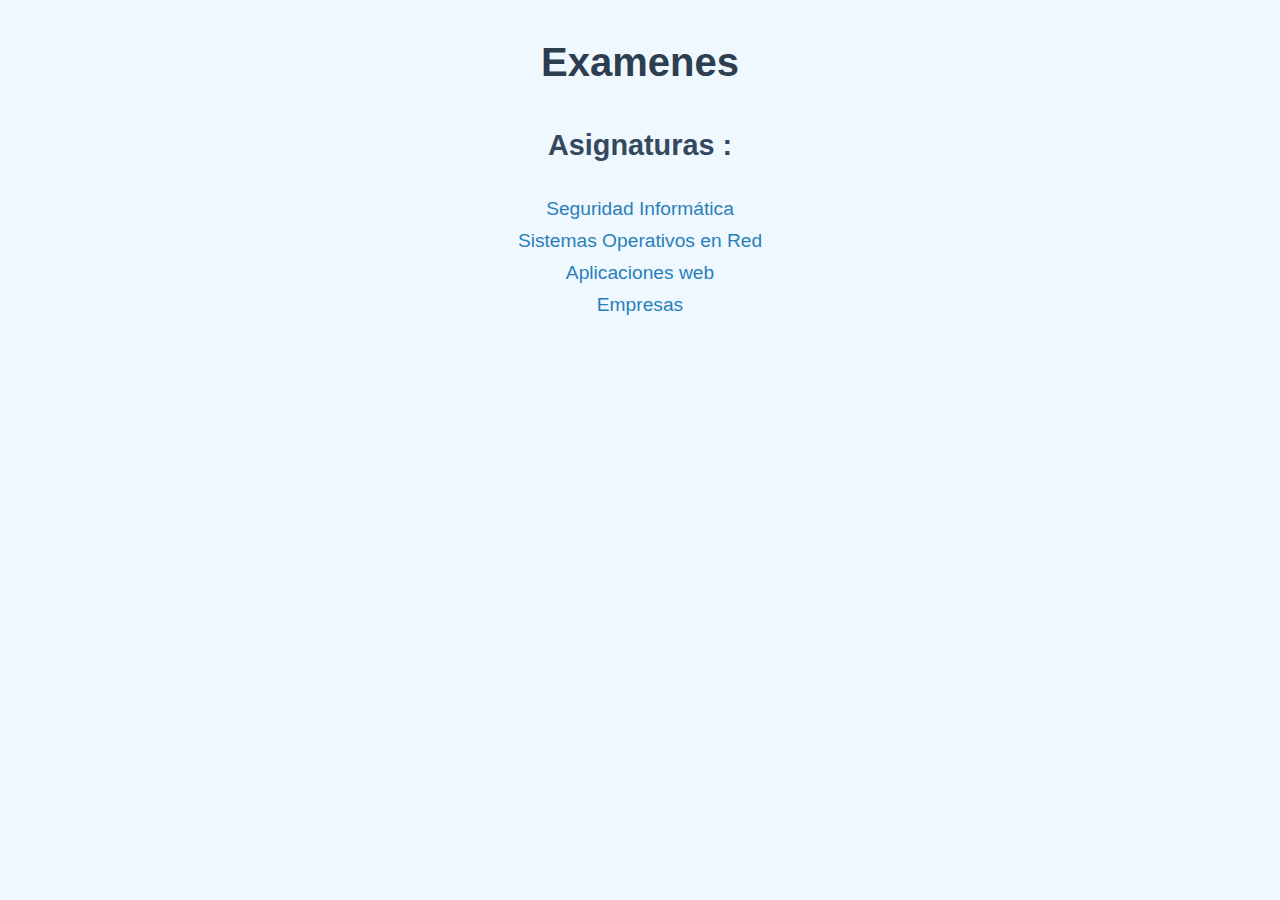
<file: index.html>
<!DOCTYPE html>
<html lang="en">
<head>
    <meta charset="UTF-8">
    <meta name="viewport" content="width=device-width, initial-scale=1.0">
    <link rel="stylesheet" href="./CSS/style.css">
    <title>Document</title>
</head>
<body>
    <h1>Examenes</h1>
    <h2>Asignaturas :</h2>
    <ul>
        <li><a href="">Seguridad Informática</a></li>
        <li><a href="./HTML/SOR.html">Sistemas Operativos en Red</a></li>
        <li><a href="./HTML/AW.html">Aplicaciones web</a></li>
        <li><a href="">Empresas</a></li>
    </ul>
</body>
</html>
</file>
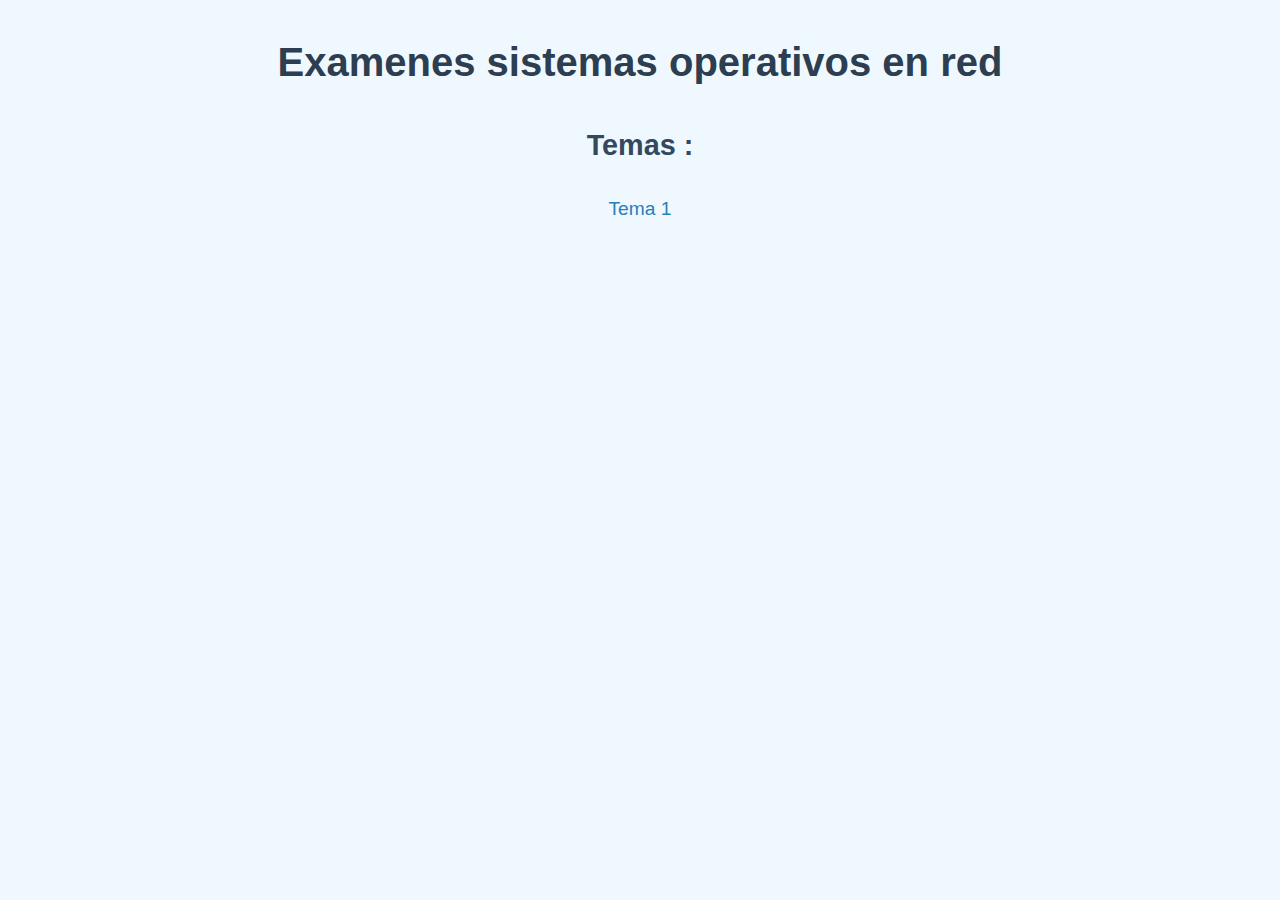
<file: HTML/AW.html>
<!DOCTYPE html>
<html lang="en">
<head>
    <meta charset="UTF-8">
    <meta name="viewport" content="width=device-width, initial-scale=1.0">
    <link rel="stylesheet" href="../CSS/style.css">
    <title>Document</title>
</head>
<body>
    <h1>Examenes sistemas operativos en red</h1>
    <h2>Temas :</h2>
    <ul>
        <li><a href="./examenes/AW/2.html">Tema 1</a></li>
    </ul>
</body>
</html>
</file>
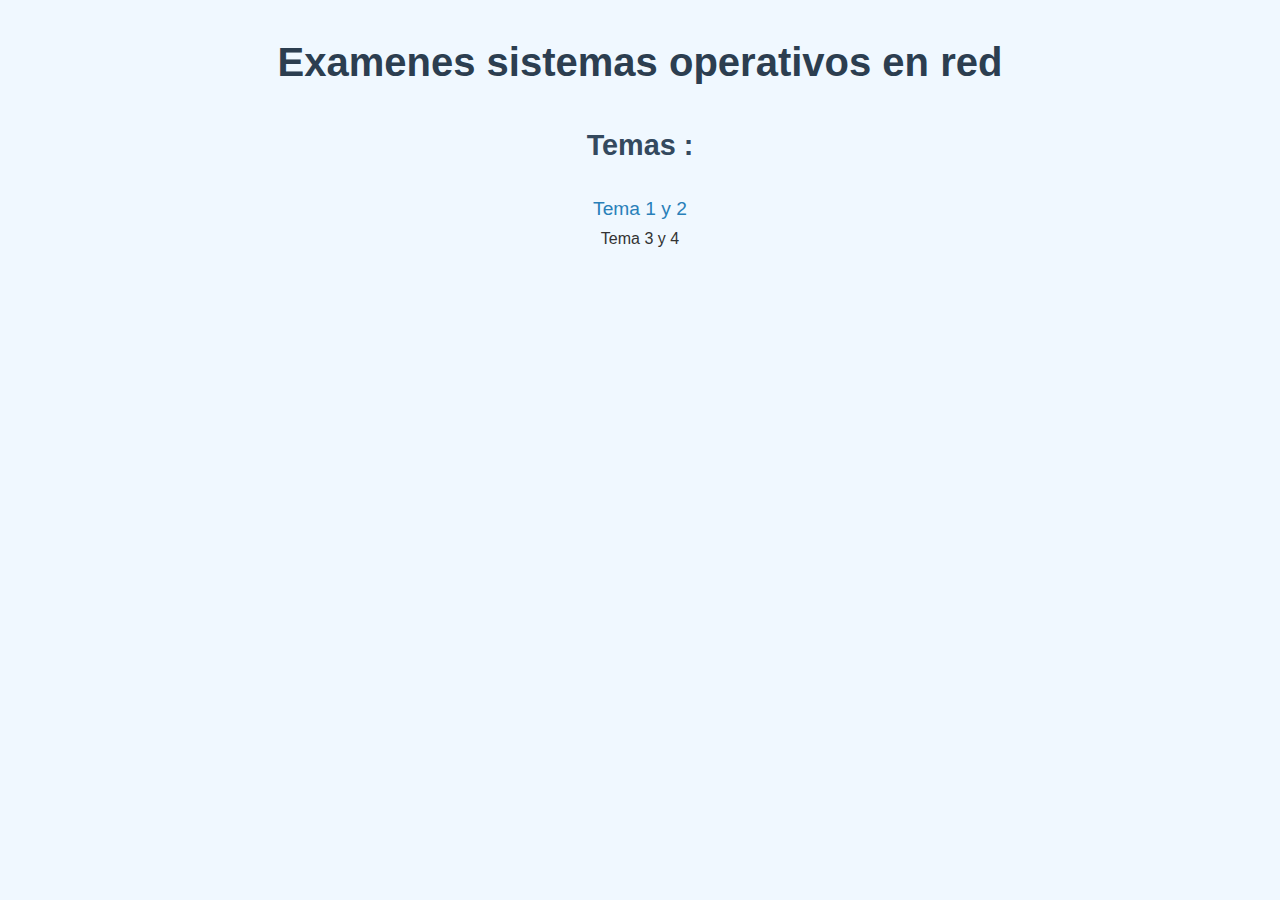
<file: HTML/SOR.html>
<!DOCTYPE html>
<html lang="en">
<head>
    <meta charset="UTF-8">
    <meta name="viewport" content="width=device-width, initial-scale=1.0">
    <link rel="stylesheet" href="../CSS/style.css">
    <title>Document</title>
</head>
<body>
    <h1>Examenes sistemas operativos en red</h1>
    <h2>Temas :</h2>
    <ul>
        <li><a href="./examenes/SOR/1.html">Tema 1 y 2</a></li>
        <li>Tema 3 y 4</li>
    </ul>
</body>
</html>
</file>
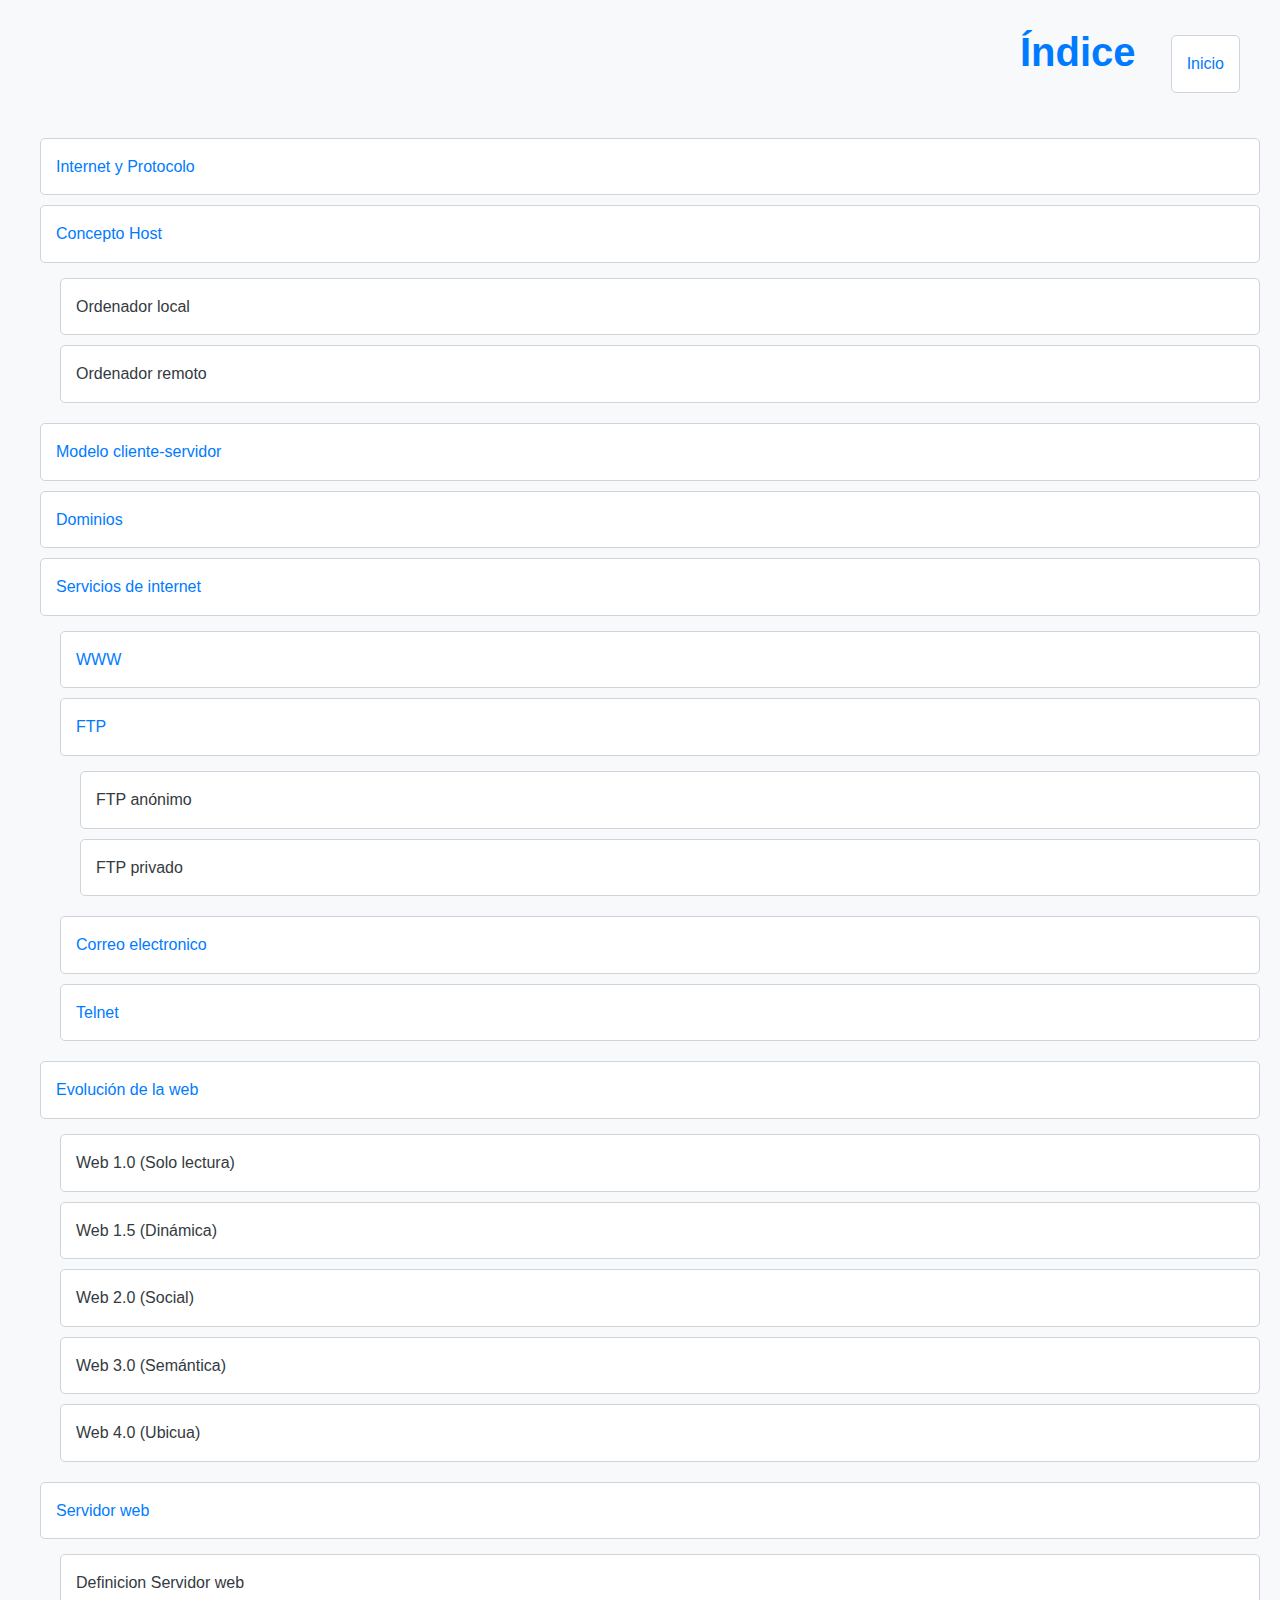
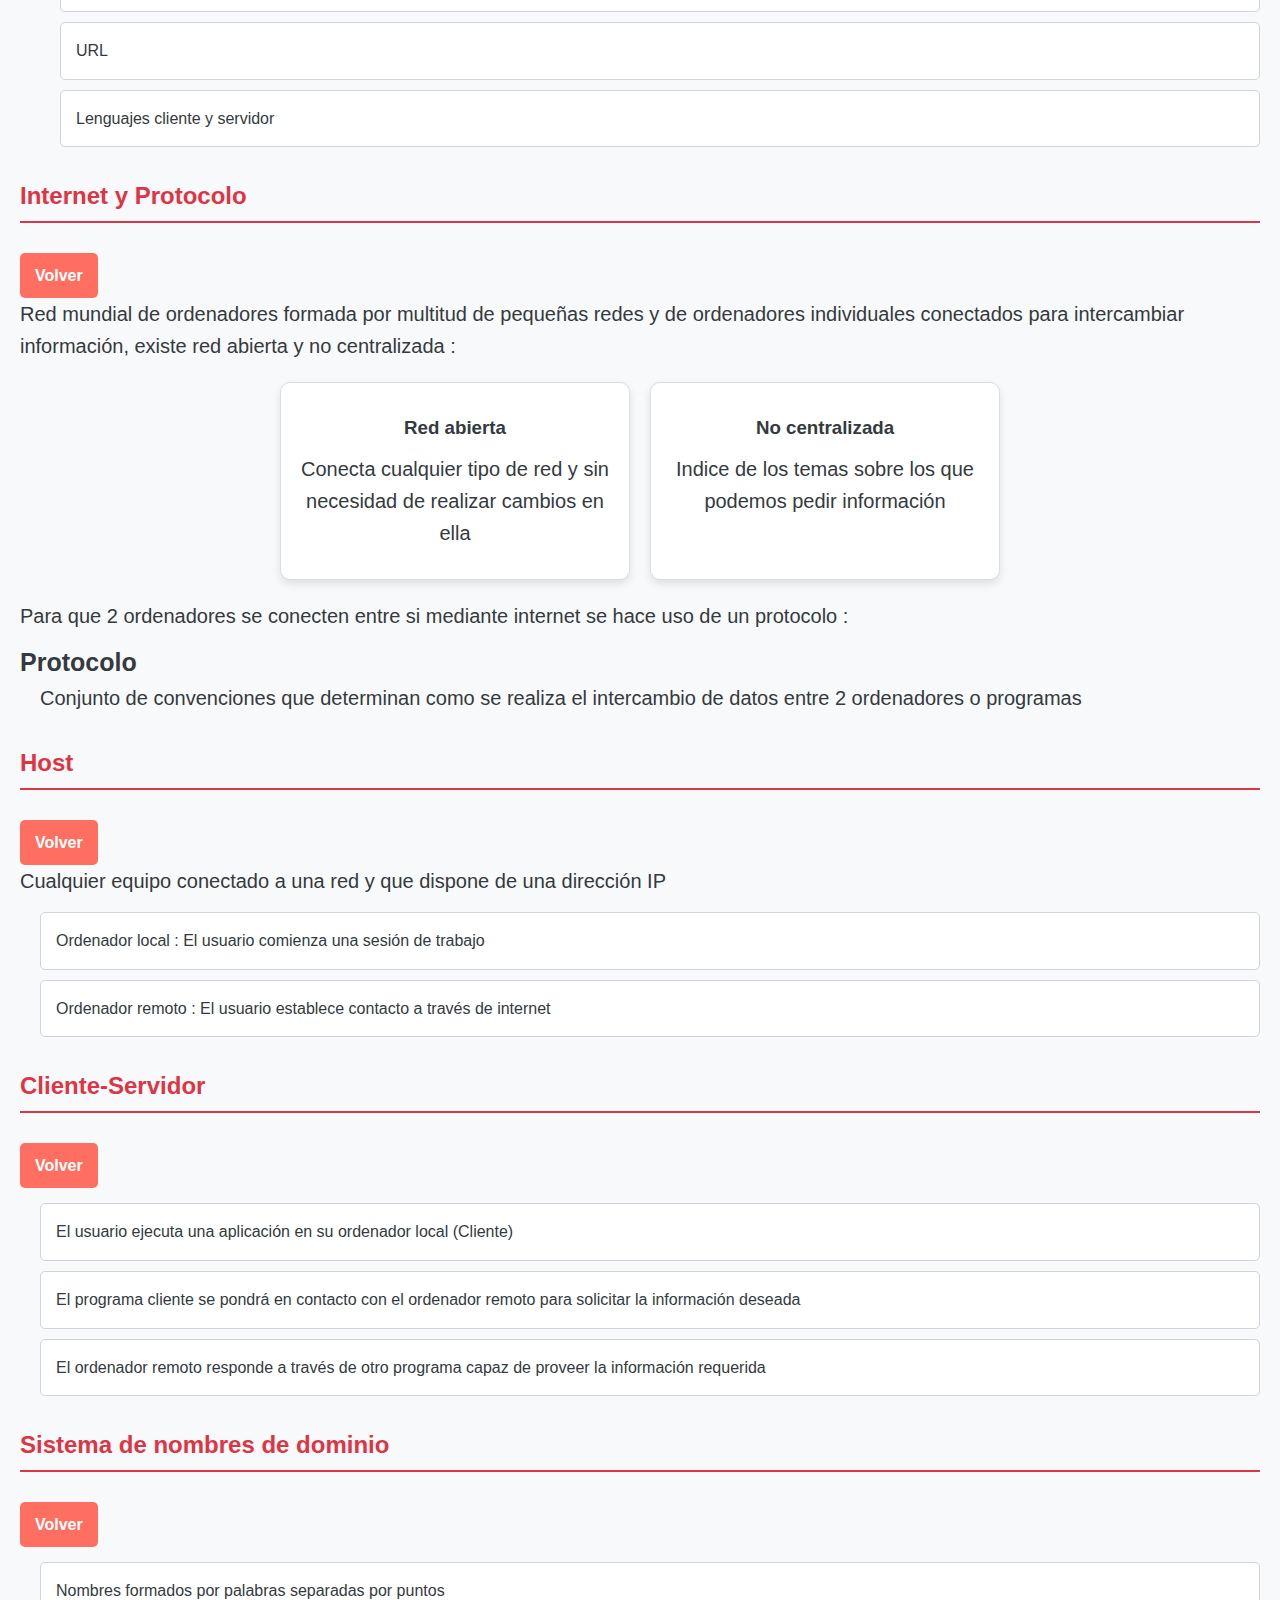
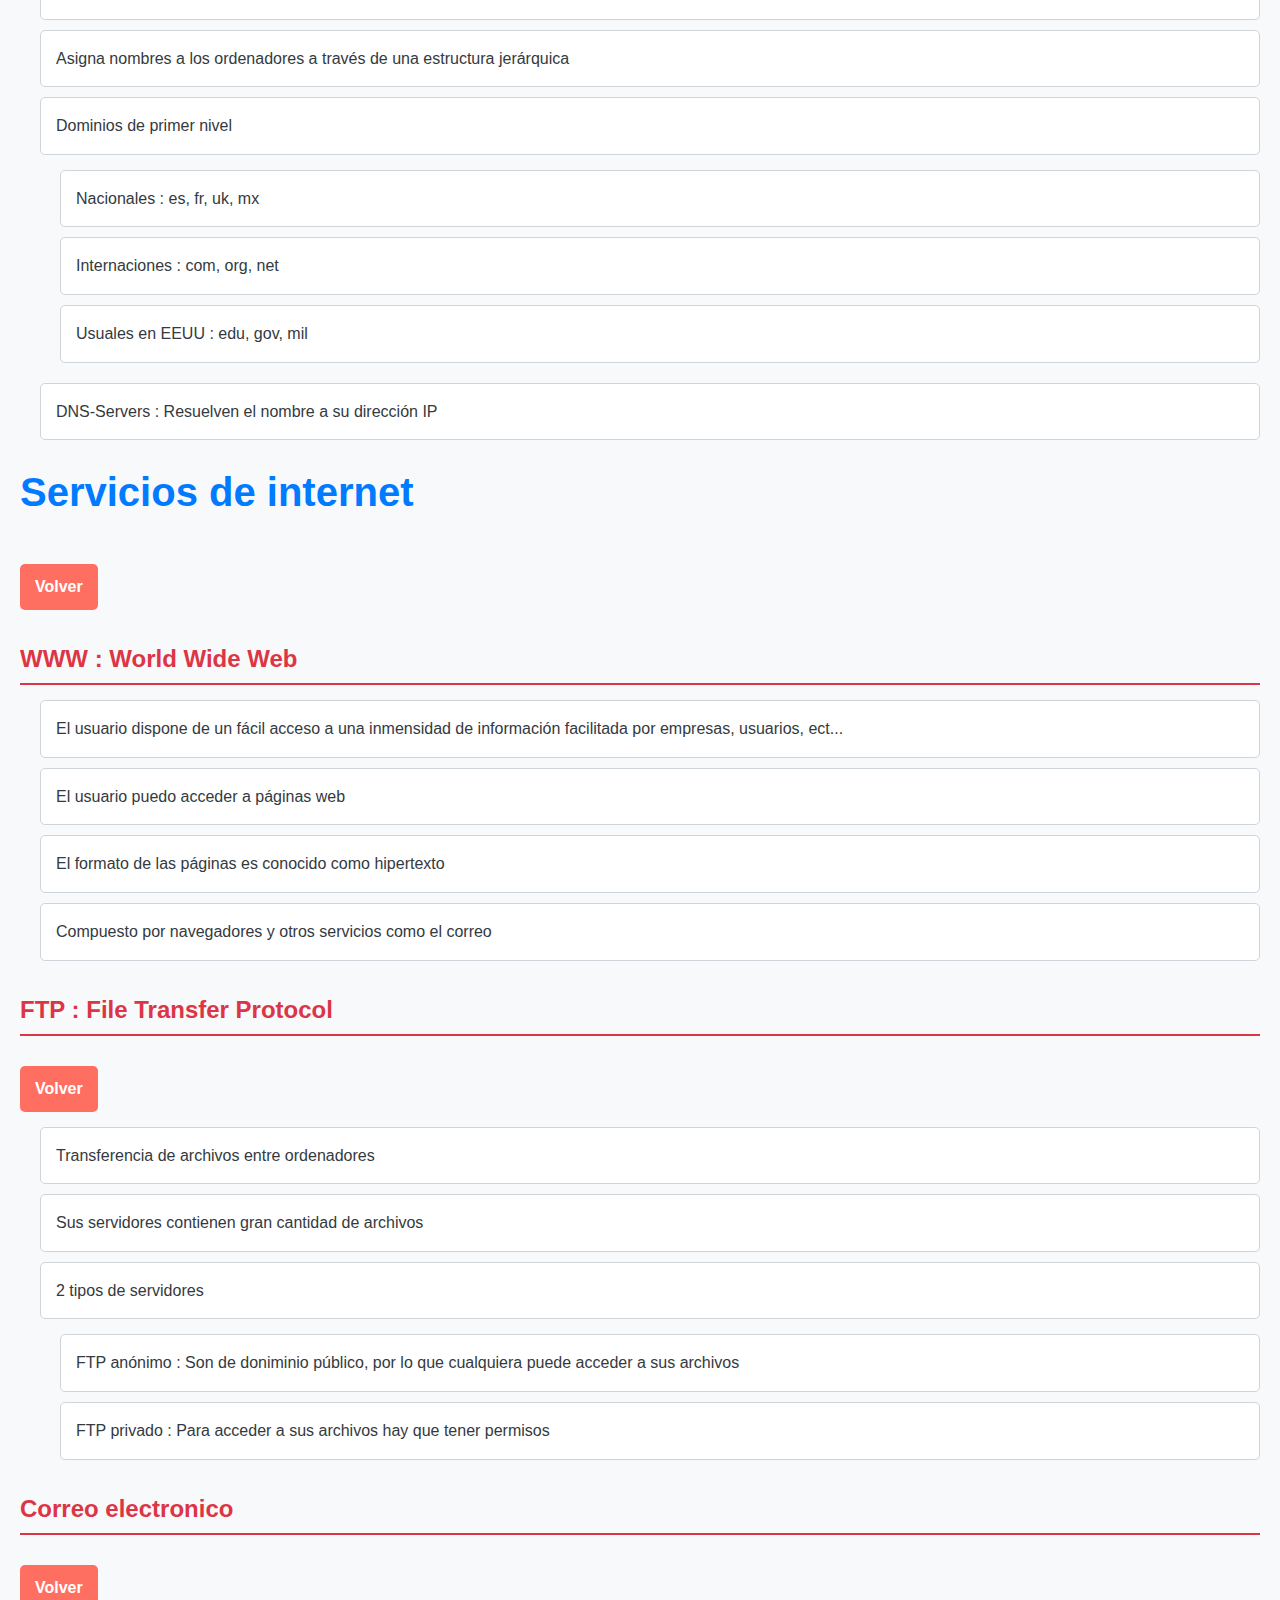
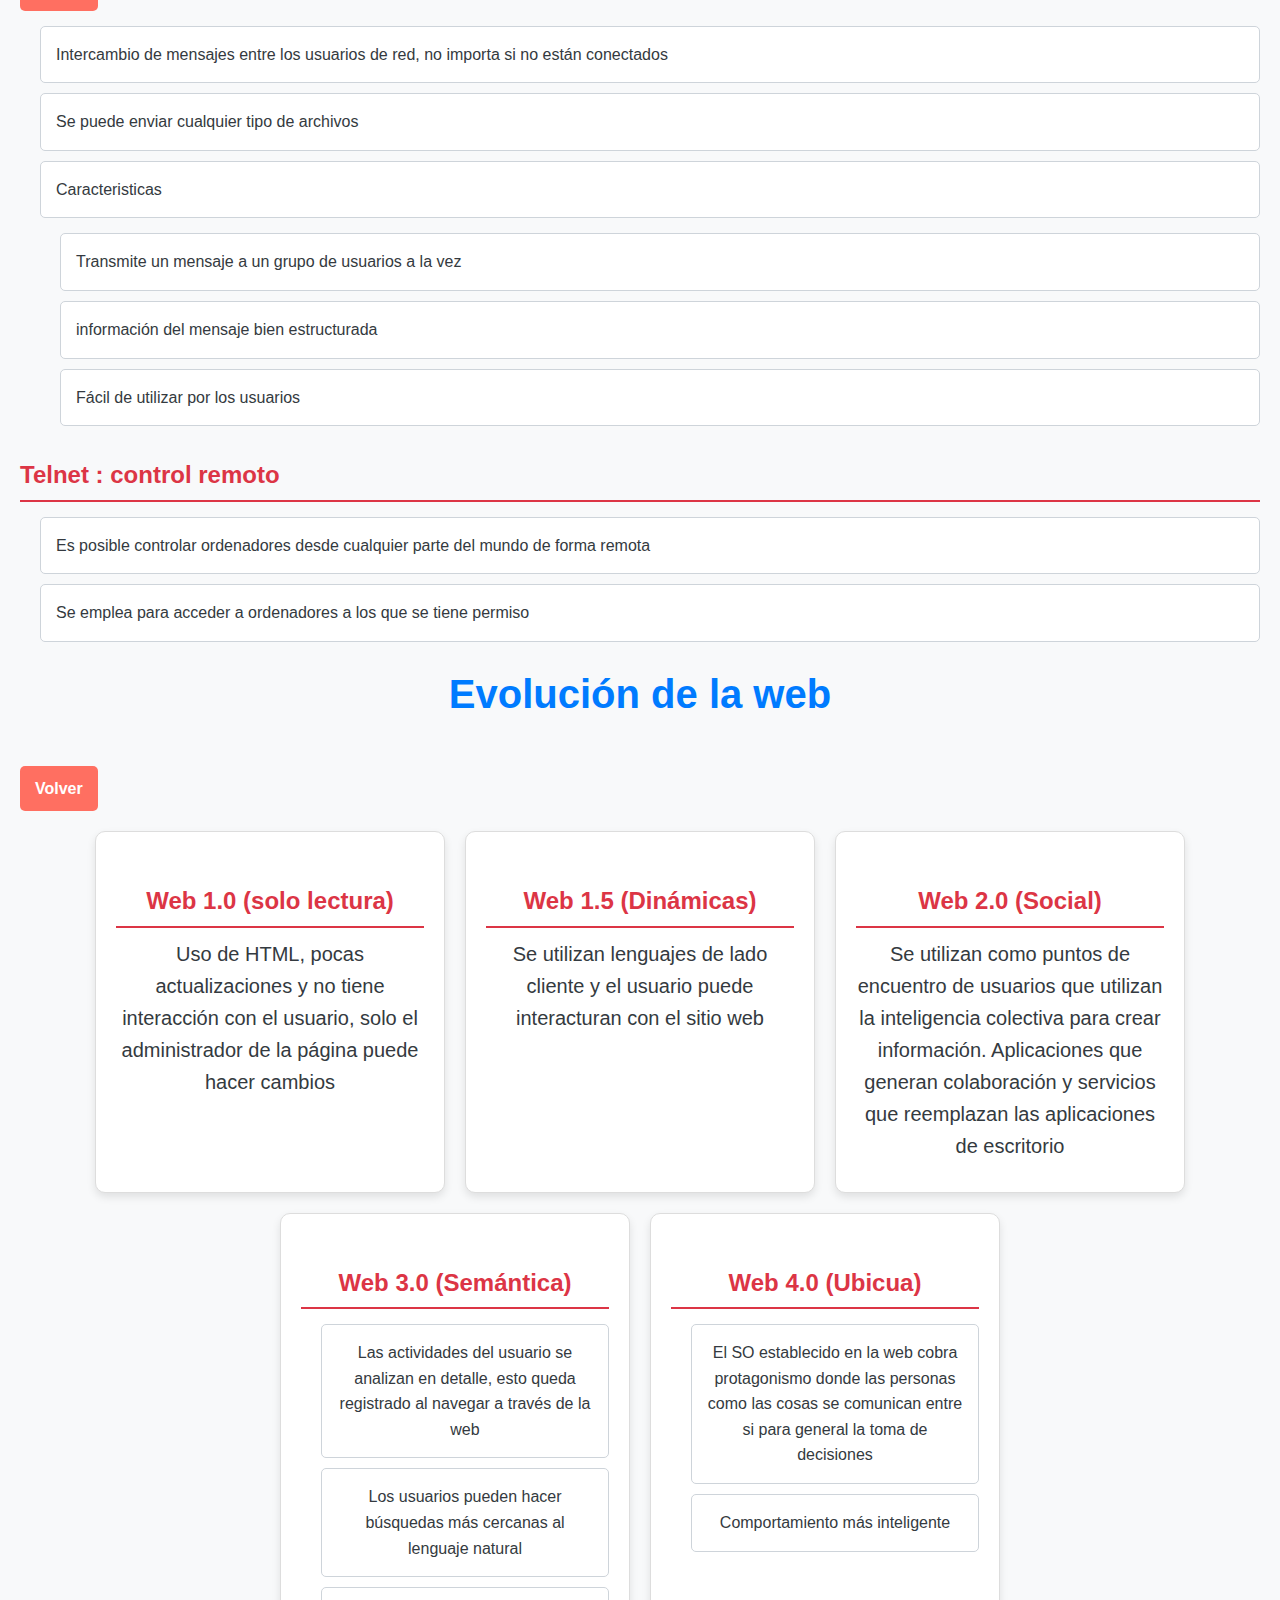
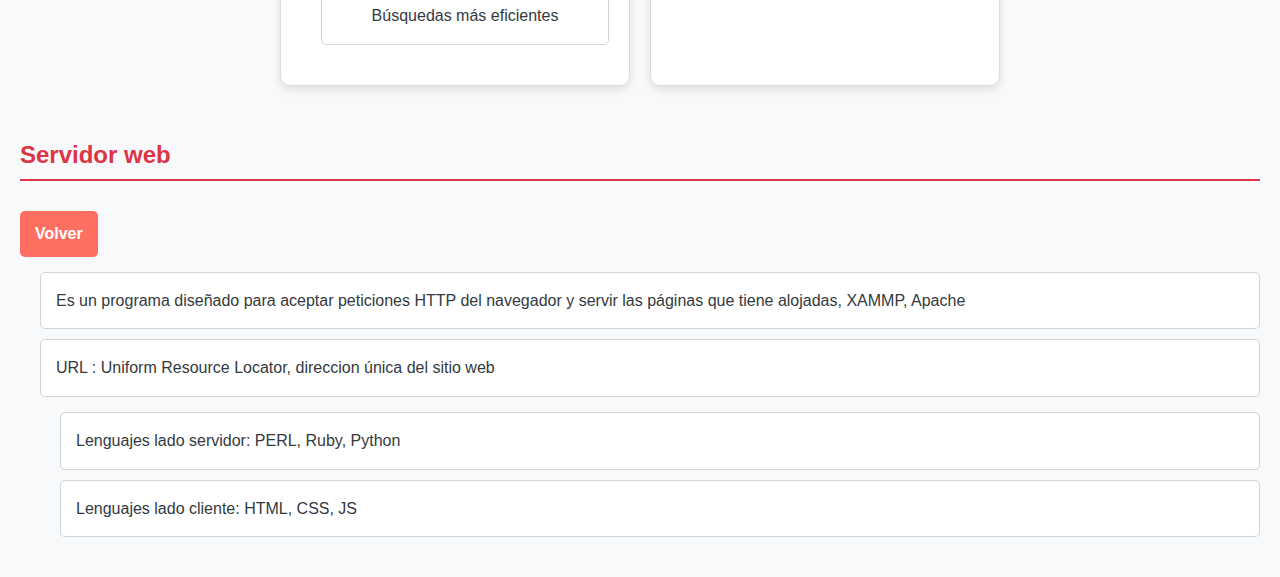
<file: HTML/examenes/AW/2.html>
<!DOCTYPE html>
<html lang="en">

<head>
    <meta charset="UTF-8">
    <meta name="viewport" content="width=device-width, initial-scale=1.0">
    <link rel="stylesheet" href="../../../CSS/style2.css">
    <title>Document</title>
</head>

<body>
    <nav>
        <h1 class="ind" id="volver">Índice</h1>
        <ul>
            <li><a href="../../../index.html" class="volv">Inicio</a></li>
        </ul>
    </nav>
    <ul class="ulIndice">
        <li class="indice"><a href="#1">Internet y Protocolo</a></li>
        <li class="indice"><a href="#2">Concepto Host</a></li>
        <ul>
            <li>Ordenador local</li>
            <li>Ordenador remoto</li>
        </ul>
        <li class="indice"><a href="#3">Modelo cliente-servidor</a></li>
        <li class="indice"><a href="#4">Dominios</a></li>
        <li class="indice"><a href="#5">Servicios de internet</a></li>
        <ul>
            <li><a href="#6">WWW</a></li>
            <li><a href="#7">FTP</a></li>
            <ul>
                <li>FTP anónimo</li>
                <li>FTP privado</li>
            </ul>
            <li><a href="#8">Correo electronico</a></li>
            <li><a href="#9">Telnet</a></li>
        </ul>
        <li class="indice"><a href="#10">Evolución de la web</a></li>
        <ul>
            <li>Web 1.0 (Solo lectura)</li>
            <li>Web 1.5 (Dinámica)</li>
            <li>Web 2.0 (Social)</li>
            <li>Web 3.0 (Semántica)</li>
            <li>Web 4.0 (Ubicua)</li>
        </ul>
        <li class="indice"><a href="#11">Servidor web</a></li>
        <ul>
            <li>Definicion Servidor web</li>
            <li>URL</li>
            <li>Lenguajes cliente y servidor</li>
        </ul>
    </ul>
    <h2 id="1">Internet y Protocolo</h2>
    <h6 class="volver"><a href="#volver">Volver</a></h6>
    <p>Red mundial de ordenadores formada por multitud de pequeñas redes y de ordenadores individuales conectados para
        intercambiar información, existe red abierta y no centralizada :</p>
    <div class="container">
        <div class="tarjeta">
            <h3>Red abierta</h3>
            <p>Conecta cualquier tipo de red y sin necesidad de realizar cambios en ella</p>
        </div>
        <div class="tarjeta">
            <h3>No centralizada</h3>
            <p>Indice de los temas sobre los que podemos pedir información</p>
        </div>
    </div>
    <p>Para que 2 ordenadores se conecten entre si mediante internet se hace uso de un protocolo :</p>
    <dl>
        <dt>Protocolo</dt>
        <dd>Conjunto de convenciones que determinan como se realiza el intercambio de datos entre 2 ordenadores o
            programas</dd>
    </dl>
    <h2 id="2">Host</h2>
    <h6 class="volver"><a href="#volver">Volver</a></h6>
    <p>Cualquier equipo conectado a una red y que dispone de una dirección IP</p>
    <ul>
        <li>Ordenador local : El usuario comienza una sesión de trabajo</li>
        <li>Ordenador remoto : El usuario establece contacto a través de internet</li>
    </ul>
    <h2 id="3">Cliente-Servidor</h2>
    <h6 class="volver"><a href="#volver">Volver</a></h6>
    <ul>
        <li>El usuario ejecuta una aplicación en su ordenador local (Cliente)</li>
        <li>El programa cliente se pondrá en contacto con el ordenador remoto para solicitar la información deseada</li>
        <li>El ordenador remoto responde a través de otro programa capaz de proveer la información requerida</li>
    </ul>
    <h2 id="4">Sistema de nombres de dominio</h2>
    <h6 class="volver"><a href="#volver">Volver</a></h6>
    <ul>
        <li>Nombres formados por palabras separadas por puntos</li>
        <li>Asigna nombres a los ordenadores a través de una estructura jerárquica</li>
        <li>Dominios de primer nivel</li>
        <ul>
            <li>Nacionales : es, fr, uk, mx</li>
            <li>Internaciones : com, org, net</li>
            <li>Usuales en EEUU : edu, gov, mil</li>
        </ul>
        <li>DNS-Servers : Resuelven el nombre a su dirección IP</li>
    </ul>
    <h1 class="sinter" id="5">Servicios de internet</h1>
    <h6 class="volver"><a href="#volver">Volver</a></h6>
    <h2 id="6">WWW : World Wide Web</h2>
    <ul>
        <li>El usuario dispone de un fácil acceso a una inmensidad de información facilitada por empresas, usuarios,
            ect...</li>
        <li>El usuario puedo acceder a páginas web</li>
        <li>El formato de las páginas es conocido como hipertexto</li>
        <li>Compuesto por navegadores y otros servicios como el correo</li>
    </ul>
    <h2 id="7">FTP : File Transfer Protocol</h2>
    <h6 class="volver"><a href="#volver">Volver</a></h6>
    <ul>
        <li>Transferencia de archivos entre ordenadores</li>
        <li>Sus servidores contienen gran cantidad de archivos</li>
        <li>2 tipos de servidores</li>
        <ul>
            <li>FTP anónimo : Son de doniminio público, por lo que cualquiera puede acceder a sus archivos</li>
            <li>FTP privado : Para acceder a sus archivos hay que tener permisos</li>
        </ul>
    </ul>
    <h2 id="8">Correo electronico</h2>
    <h6 class="volver"><a href="#volver">Volver</a></h6>
    <ul>
        <li>Intercambio de mensajes entre los usuarios de red, no importa si no están conectados</li>
        <li>Se puede enviar cualquier tipo de archivos</li>
        <li>Caracteristicas</li>
        <ul>
            <li>Transmite un mensaje a un grupo de usuarios a la vez</li>
            <li>información del mensaje bien estructurada</li>
            <li>Fácil de utilizar por los usuarios</li>
        </ul>
    </ul>
    <h2>Telnet : control remoto</h2>
    <ul>
        <li>Es posible controlar ordenadores desde cualquier parte del mundo de forma remota</li>
        <li>Se emplea para acceder a ordenadores a los que se tiene permiso</li>
    </ul>
    <h1 class="evo" id="10">Evolución de la web</h1>
    <h6 class="volver"><a href="#volver">Volver</a></h6>
    <div class="container">
        <div class="tarjeta">
            <h2>Web 1.0 (solo lectura)</h2>
            <p>Uso de HTML, pocas actualizaciones y no tiene interacción con el usuario, solo el administrador de la
                página puede hacer cambios</p>
        </div>
        <div class="tarjeta">
            <h2>Web 1.5 (Dinámicas)</h2>
            <p>Se utilizan lenguajes de lado cliente y el usuario puede interacturan con el sitio web</p>
        </div>
        <div class="tarjeta">
            <h2>Web 2.0 (Social)</h2>
            <p>Se utilizan como puntos de encuentro de usuarios que utilizan la inteligencia colectiva para crear
                información. Aplicaciones que generan colaboración y servicios que reemplazan las aplicaciones de
                escritorio</p>
        </div>
        <div class="tarjeta">
            <h2>Web 3.0 (Semántica)</h2>
            <ul>
                <li>Las actividades del usuario se analizan en detalle, esto queda registrado al navegar a través de la
                    web</li>
                <li>Los usuarios pueden hacer búsquedas más cercanas al lenguaje natural</li>
                <li>Búsquedas más eficientes</li>
            </ul>
        </div>
        <div class="tarjeta">
            <h2>Web 4.0 (Ubicua)</h2>
            <ul>
                <li>El SO establecido en la web cobra protagonismo donde las personas como las cosas se comunican entre
                    si para
                    general la toma de decisiones</li>
                <li>Comportamiento más inteligente</li>
            </ul>
        </div>
    </div>
    <h2 id="11">Servidor web</h2>
    <h6 class="volver"><a href="#volver">Volver</a></h6>
    <ul>
        <li>Es un programa diseñado para aceptar peticiones HTTP del navegador y servir las páginas que tiene alojadas,
            XAMMP, Apache</li>
        <li>URL : Uniform Resource Locator, direccion única del sitio web</li>
        <ul>
            <li>Lenguajes lado servidor: PERL, Ruby, Python</li>
            <li>Lenguajes lado cliente: HTML, CSS, JS</li>
        </ul>
    </ul>
</body>

</html>
</file>
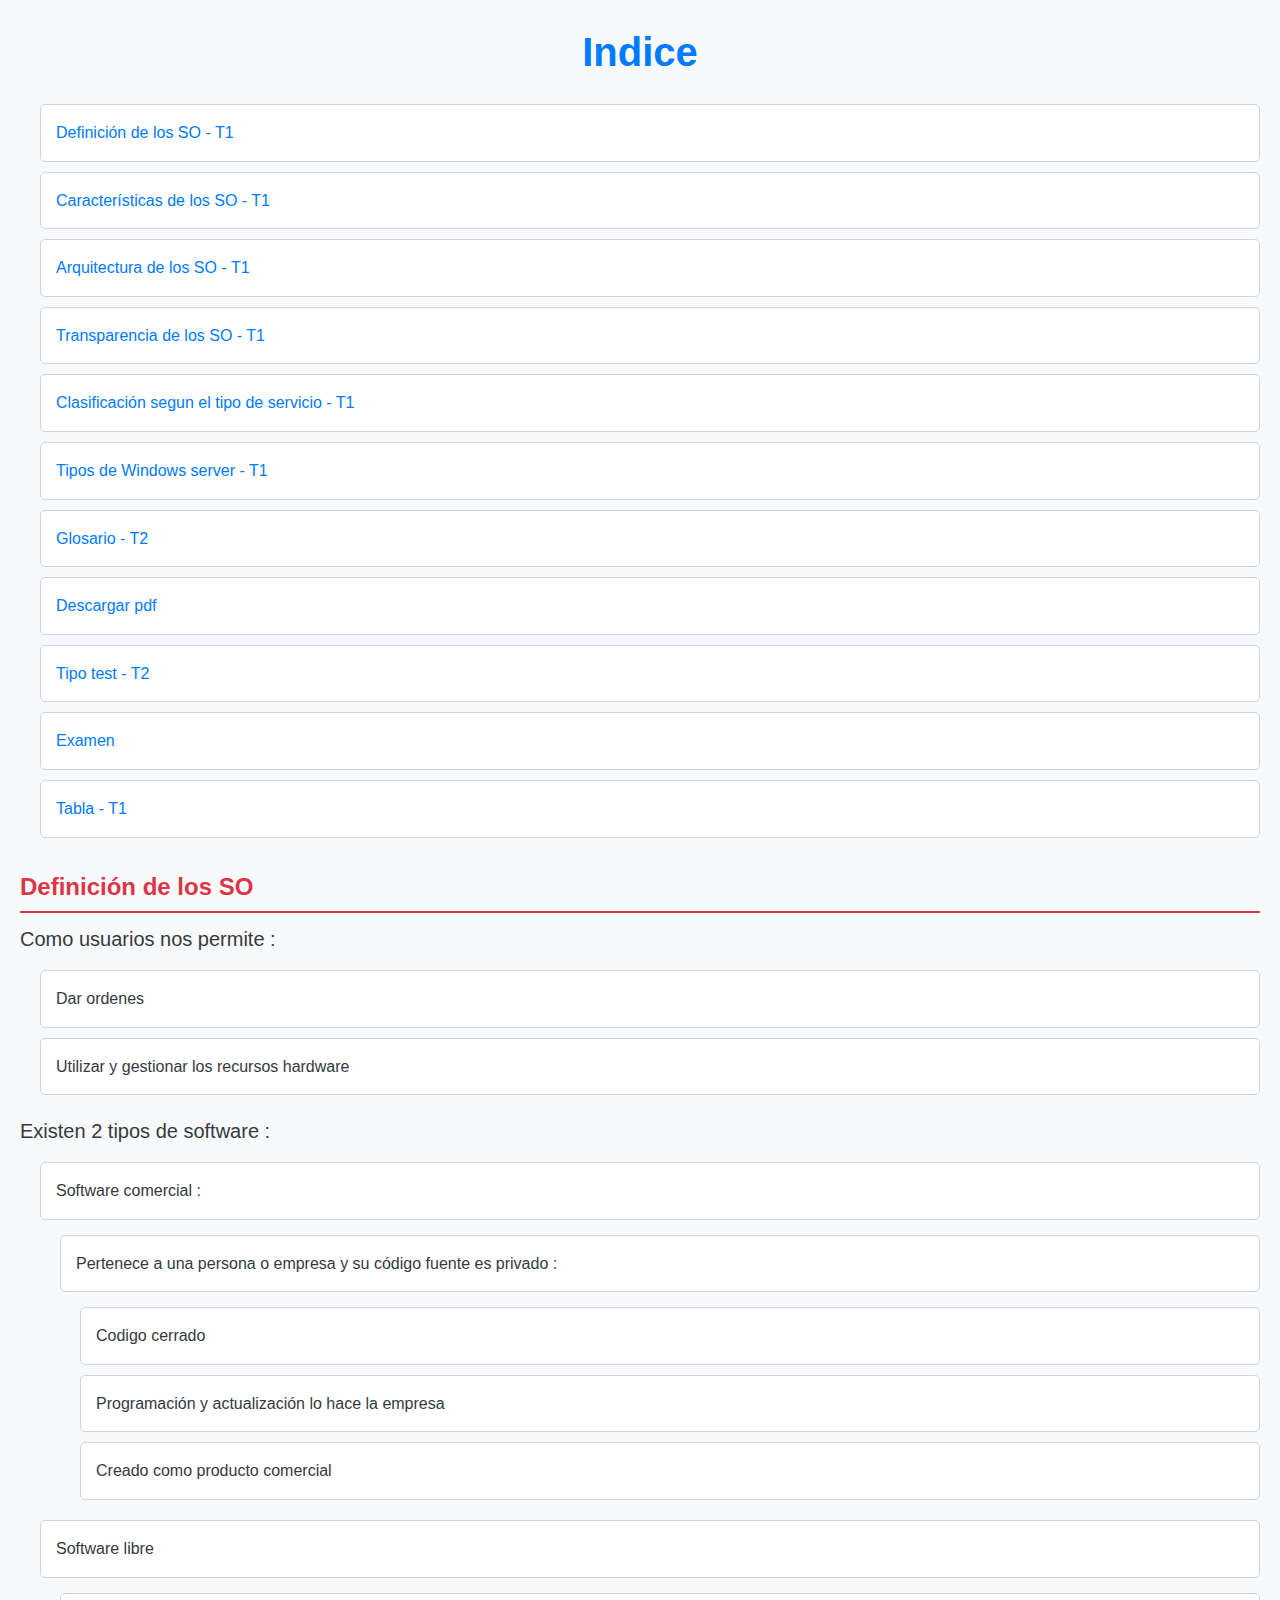
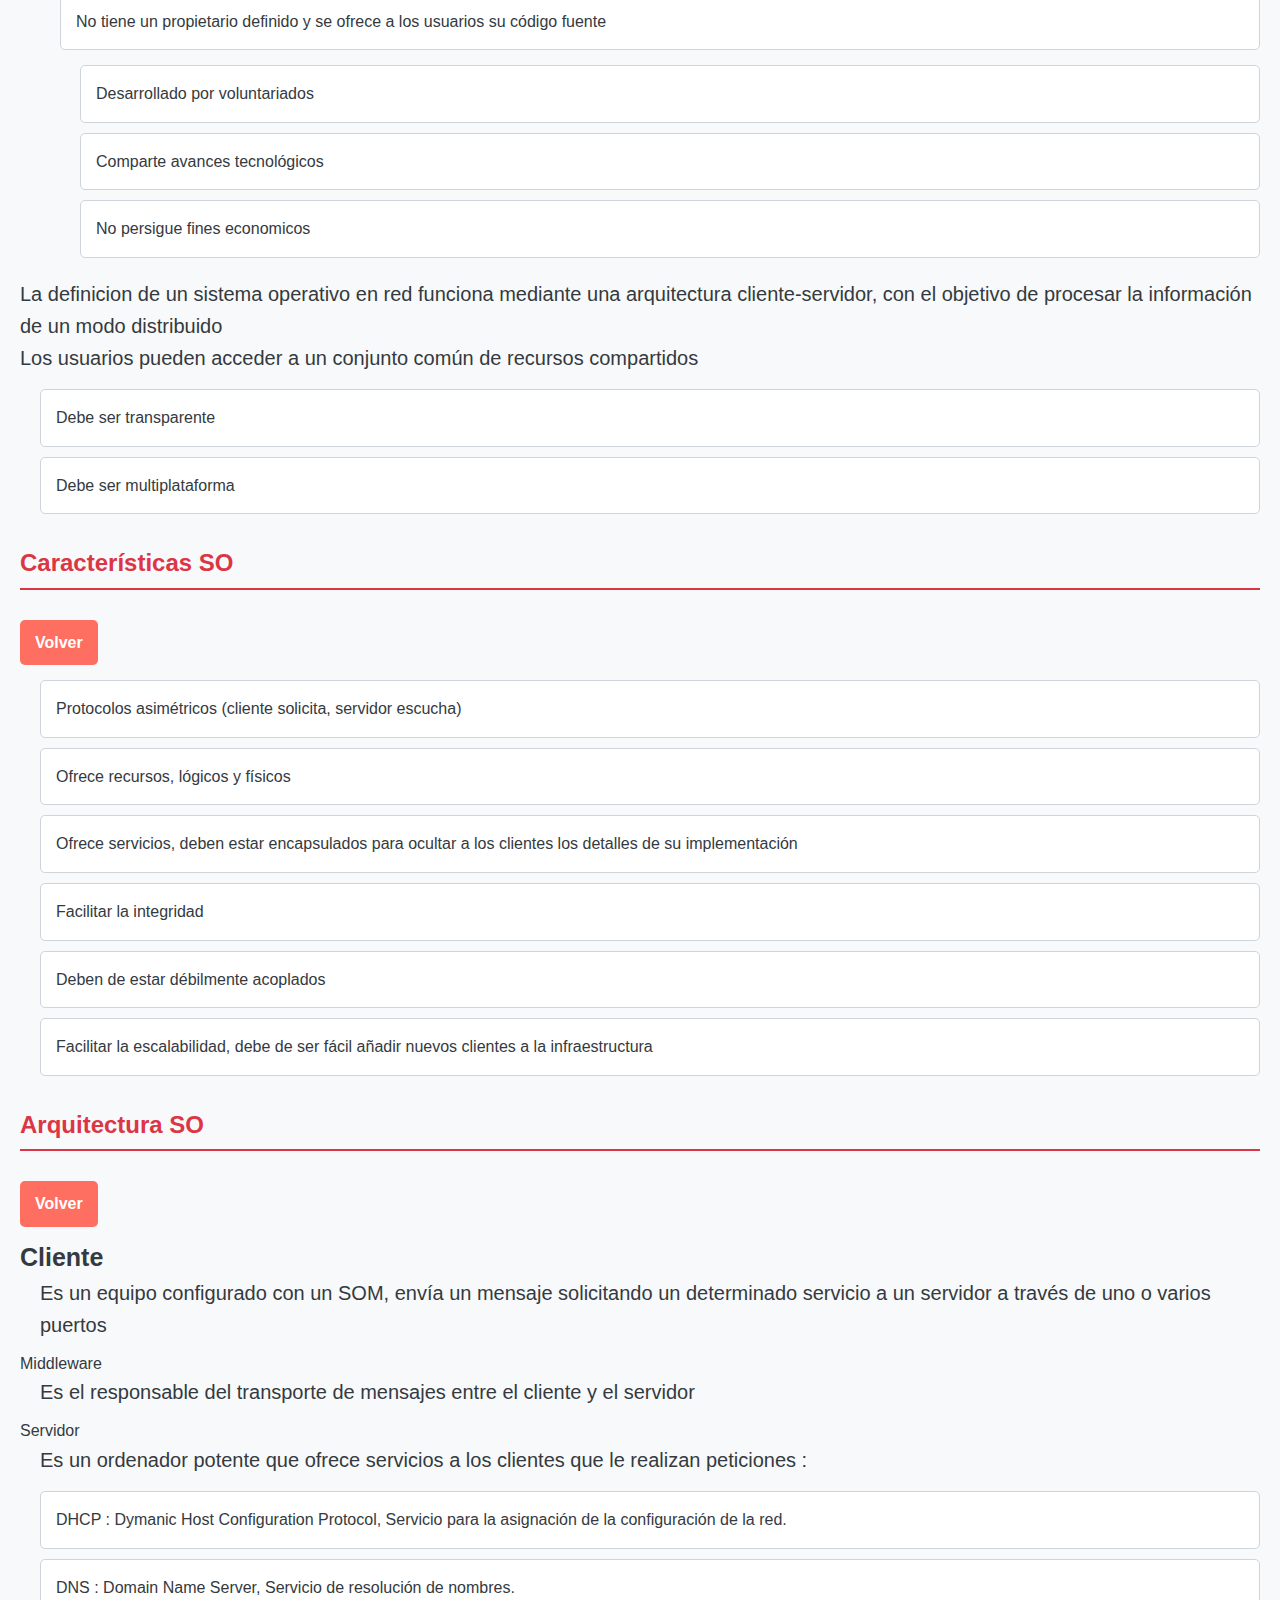
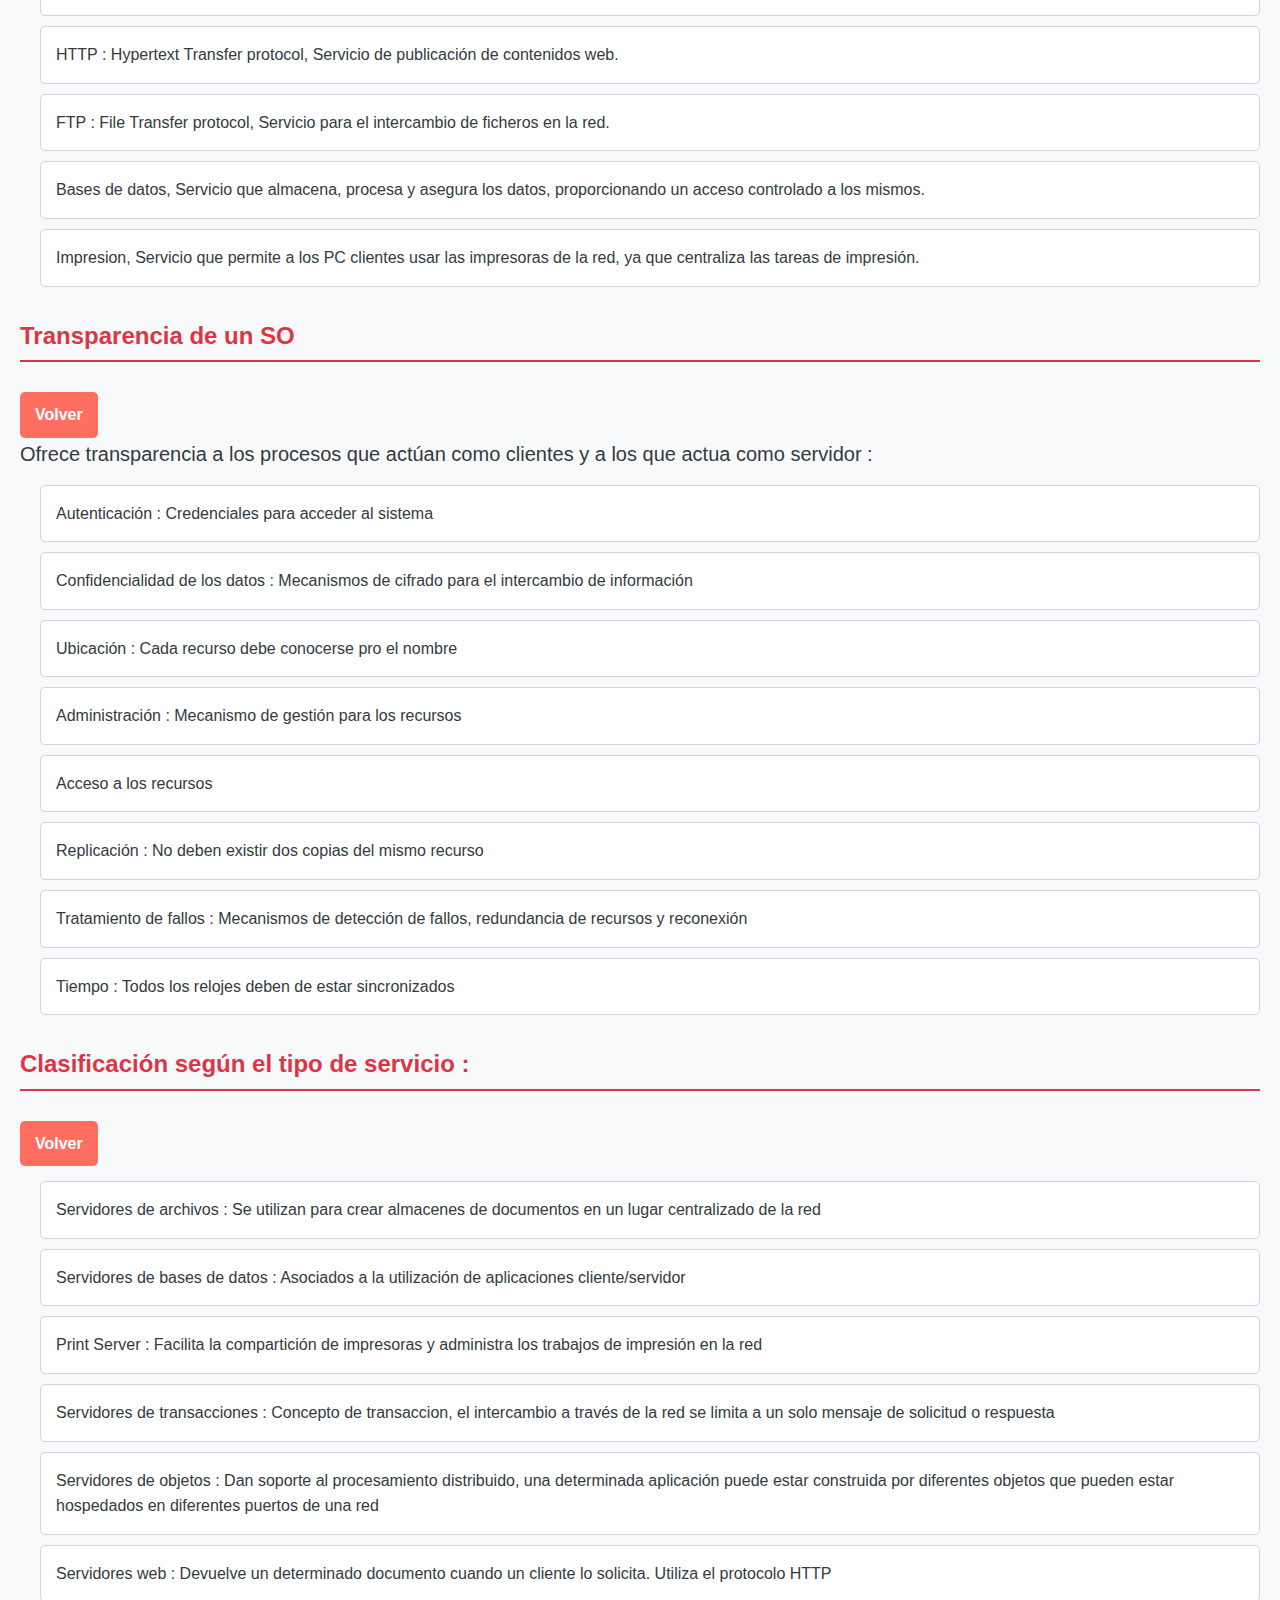
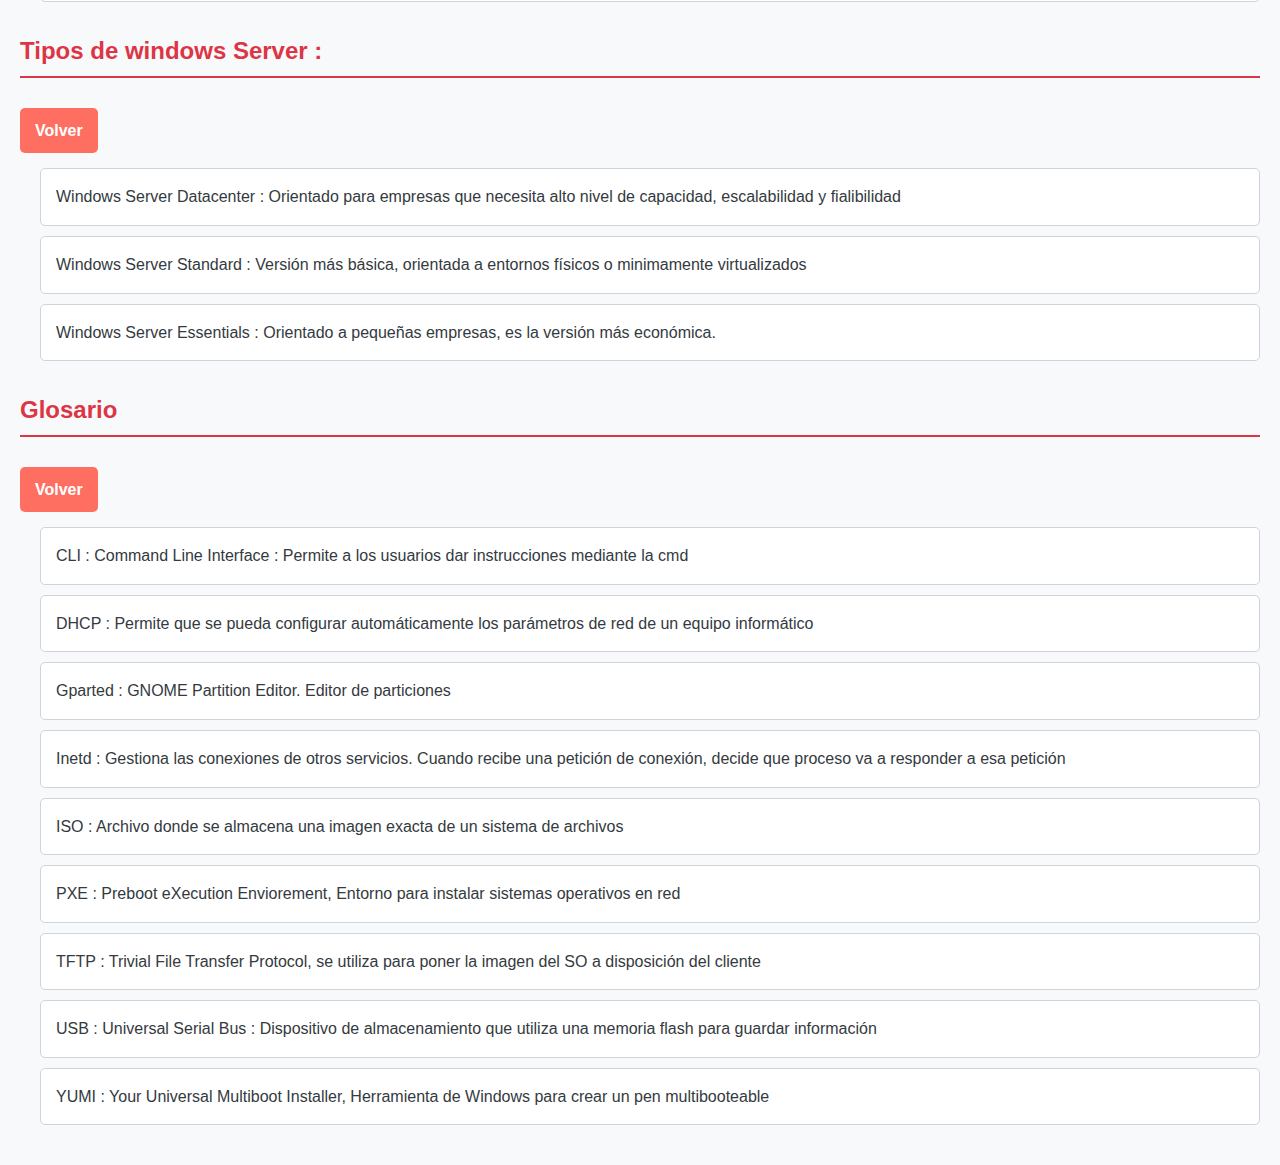
<file: HTML/examenes/SOR/1.html>
<!DOCTYPE html>
<html lang="en">

<head>
    <meta charset="UTF-8">
    <meta name="viewport" content="width=device-width, initial-scale=1.0">
    <link rel="stylesheet" href="../../../CSS/style2.css">
    <title>Document</title>
</head>

<body>
    <h1 id="volver" class="ind">Indice</h1>
    <ul class="indice">
        <li><a href="#1">Definición de los SO - T1</a></li>
        <li><a href="#2">Características de los SO - T1</a></li>
        <li><a href="#3">Arquitectura de los SO - T1</a></li>
        <li><a href="#4">Transparencia de los SO - T1</a></li>
        <li><a href="#5">Clasificación segun el tipo de servicio - T1</a></li>
        <li><a href="#6">Tipos de Windows server - T1</a></li>
        <li><a href="#7">Glosario - T2</a></li>
        <li><a href="../../examenes/SOR/pdf/EXAMEN SOR.pdf" download="Examen.pdf">Descargar pdf</a></li>
        <li><a href="../../examenes//SOR//pdf/Tipo test SOR.txt" download="Test1.txt">Tipo test - T2</a></li>
        <li><a href="../../examenes/SOR/pdf/examen.txt" download="examen.txt">Examen</a></li>
        <li><a href="../../examenes/SOR/pdf/Captura de pantalla 2024-10-28 124908.png" target="_blank">Tabla - T1</a>
        </li>
    </ul>
    <h2 id="1">Definición de los SO</h2>
    <p>Como usuarios nos permite :</p>
    <ul>
        <li>Dar ordenes</li>
        <li>Utilizar y gestionar los recursos hardware</li>
    </ul>
    <p>Existen 2 tipos de software :</p>
    <ul>
        <li>Software comercial :</li>
        <ul>
            <li>Pertenece a una persona o empresa y su código fuente es privado :</li>
            <ul>
                <li>Codigo cerrado</li>
                <li>Programación y actualización lo hace la empresa</li>
                <li>Creado como producto comercial</li>
            </ul>
        </ul>
        <li>Software libre</li>
        <ul>
            <li>No tiene un propietario definido y se ofrece a los usuarios su código fuente</li>
            <ul>
                <li>Desarrollado por voluntariados</li>
                <li>Comparte avances tecnológicos</li>
                <li>No persigue fines economicos</li>
            </ul>
        </ul>
    </ul>
    <p>La definicion de un sistema operativo en red funciona mediante una arquitectura cliente-servidor, con el objetivo
        de procesar la información de un modo distribuido</p>
    <p>Los usuarios pueden acceder a un conjunto común de recursos compartidos</p>
    <ul>
        <li>Debe ser transparente</li>
        <li>Debe ser multiplataforma</li>
    </ul>
    <h2 id="2">Características SO</h2>
    <h6 class="volver"><a href="#volver">Volver</a></h6>
    <ol>
        <li>Protocolos asimétricos (cliente solicita, servidor escucha)</li>
        <li>Ofrece recursos, lógicos y físicos</li>
        <li>Ofrece servicios, deben estar encapsulados para ocultar a los clientes los detalles de su implementación
        </li>
        <li>Facilitar la integridad</li>
        <li>Deben de estar débilmente acoplados</li>
        <li>Facilitar la escalabilidad, debe de ser fácil añadir nuevos clientes a la infraestructura</li>
    </ol>
    <h2 id="3">Arquitectura SO</h2>
    <h6 class="volver"><a href="#volver">Volver</a></h6>
    <dt>
        <dl>Cliente</dl>
    <dd>Es un equipo configurado con un SOM, envía un mensaje solicitando un determinado servicio a un servidor a través
        de uno o varios puertos</dd>
    <dl>Middleware</dl>
    <dd>Es el responsable del transporte de mensajes entre el cliente y el servidor</dd>
    <dl>Servidor</dl>
    <dd>Es un ordenador potente que ofrece servicios a los clientes que le realizan peticiones :</dd>
    <ol>
        <li>DHCP : Dymanic Host Configuration Protocol, Servicio para la asignación de la configuración de la red.</li>
        <li>DNS : Domain Name Server, Servicio de resolución de nombres.</li>
        <li>HTTP : Hypertext Transfer protocol, Servicio de publicación de contenidos web.</li>
        <li>FTP : File Transfer protocol, Servicio para el intercambio de ficheros en la red.</li>
        <li>Bases de datos, Servicio que almacena, procesa y asegura los datos, proporcionando un acceso controlado a
            los mismos.</li>
        <li>Impresion, Servicio que permite a los PC clientes usar las impresoras de la red, ya que centraliza las
            tareas de impresión.</li>
    </ol>
    </dt>
    <h2 id="4">Transparencia de un SO</h2>
    <h6 class="volver"><a href="#volver">Volver</a></h6>
    <p>Ofrece transparencia a los procesos que actúan como clientes y a los que actua como servidor :</p>
    <ul>
        <li>Autenticación : Credenciales para acceder al sistema</li>
        <li>Confidencialidad de los datos : Mecanismos de cifrado para el intercambio de información</li>
        <li>Ubicación : Cada recurso debe conocerse pro el nombre</li>
        <li>Administración : Mecanismo de gestión para los recursos</li>
        <li>Acceso a los recursos</li>
        <li>Replicación : No deben existir dos copias del mismo recurso</li>
        <li>Tratamiento de fallos : Mecanismos de detección de fallos, redundancia de recursos y reconexión</li>
        <li>Tiempo : Todos los relojes deben de estar sincronizados</li>
    </ul>
    <h2 id="5">Clasificación según el tipo de servicio :</h2>
    <h6 class="volver"><a href="#volver">Volver</a></h6>
    <ul>
        <li>Servidores de archivos : Se utilizan para crear almacenes de documentos en un lugar centralizado de la red
        </li>
        <li>Servidores de bases de datos : Asociados a la utilización de aplicaciones cliente/servidor</li>
        <li>Print Server : Facilita la compartición de impresoras y administra los trabajos de impresión en la red</li>
        <li>Servidores de transacciones : Concepto de transaccion, el intercambio a través de la red se limita a un solo
            mensaje de solicitud o respuesta</li>
        <li>Servidores de objetos : Dan soporte al procesamiento distribuido, una determinada aplicación puede estar
            construida por diferentes objetos que pueden estar hospedados en diferentes puertos de una red</li>
        <li>Servidores web : Devuelve un determinado documento cuando un cliente lo solicita. Utiliza el protocolo HTTP
        </li>
    </ul>
    <h2 id="6">Tipos de windows Server :</h2>
    <h6 class="volver"><a href="#volver">Volver</a></h6>
    <ul>
        <li>Windows Server Datacenter : Orientado para empresas que necesita alto nivel de capacidad, escalabilidad y
            fialibilidad</li>
        <li>Windows Server Standard : Versión más básica, orientada a entornos físicos o minimamente virtualizados</li>
        <li>Windows Server Essentials : Orientado a pequeñas empresas, es la versión más económica.</li>
    </ul>
    <h2 id="7">Glosario</h2>
    <h6 class="volver"><a href="#volver">Volver</a></h6>
    <ul>
        <li>CLI : Command Line Interface : Permite a los usuarios dar instrucciones mediante la cmd</li>
        <li>DHCP : Permite que se pueda configurar automáticamente los parámetros de red de un equipo informático</li>
        <li>Gparted : GNOME Partition Editor. Editor de particiones</li>
        <li>Inetd : Gestiona las conexiones de otros servicios. Cuando recibe una petición de conexión, decide que
            proceso va a responder a esa petición</li>
        <li>ISO : Archivo donde se almacena una imagen exacta de un sistema de archivos</li>
        <li>PXE : Preboot eXecution Enviorement, Entorno para instalar sistemas operativos en red</li>
        <li>TFTP : Trivial File Transfer Protocol, se utiliza para poner la imagen del SO a disposición del cliente</li>
        <li>USB : Universal Serial Bus : Dispositivo de almacenamiento que utiliza una memoria flash para guardar
            información</li>
        <li>YUMI : Your Universal Multiboot Installer, Herramienta de Windows para crear un pen multibooteable</li>
    </ul>
</body>

</html>
</file>
<file: CSS/style.css>
body {
    font-family: Arial, sans-serif;
    background-color: #f0f8ff;
    margin: 0;
    padding: 20px;
    color: #333;
    display: flex;
    flex-direction: column;
    align-items: center; 
}

h1 {
    text-align: center;
    color: #2c3e50;
    font-size: 2.5em;
    margin: 20px 0; 
}

h2 {
    color: #34495e;
    font-size: 1.8em;
    margin-bottom: 10px;
}

ul {
    list-style-type: none;
    padding: 0;
    text-align: center;
}

li {
    margin: 10px 0;
}

a {
    text-decoration: none;
    color: #2980b9;
    font-size: 1.2em;
    transition: color 0.3s;
}

a:hover {
    color: #e74c3c;
    font-weight: bold;
}

.content {
    display: flex;
    flex-direction: column;
    align-items: center; 
    margin-top: 20px; 
}
</file>
<file: CSS/style2.css>
* {
    margin: 0;
    padding: 0;
    box-sizing: border-box;
}


body {
    font-family: 'Arial', sans-serif;
    line-height: 1.6;
    background-color: #f8f9fa;
    color: #343a40;
    padding: 20px;
}

nav{
    display: flex;
    justify-content: space-between;
    padding-right: 20px;
    padding-left: 1000px;
}
.ind {
    color: #007bff;
    text-align: center;
    margin-bottom: 20px;
    font-size: 2.5em;
}
.evo{
    color: #007bff;
    text-align: center;
    margin-bottom: 20px;
    font-size: 2.5em;
}
.sinter{
    color: #007bff;
    margin-bottom: 20px;
    font-size: 2.5em;
}
h2 {
    color: #dc3545;
    margin-top: 30px;
    margin-bottom: 10px;
    border-bottom: 2px solid #dc3545;
    padding-bottom: 5px;
}
p{
    font-size: 20px;
}
ul,
ol {
    margin: 15px 0 20px 20px;
    padding: 0;
    list-style-type: none;
}

ul li,
ol li {
    background: #ffffff;
    border: 1px solid #ced4da;
    border-radius: 5px;
    margin-bottom: 10px;
    padding: 15px;
    transition: transform 0.2s, box-shadow 0.2s;
}

ul li:hover,
ol li:hover {
    transform: translateY(-3px);
    box-shadow: 0 4px 15px rgba(0, 0, 0, 0.1);
}


ul li a,
ol li a {
    color: #007bff;
    text-decoration: none;
}

ul li a:hover,
ol li a:hover {
    text-decoration: underline;
}


dt {
    font-weight: bold;
    margin-top: 10px;
    font-size: 25px;
}

dd {
    margin-bottom: 10px;
    margin-left: 20px;
    font-size: 20px;
}


ul ul {
    list-style-type: none;
    margin-left: 20px;
}

a {
    text-decoration: none;
    color: white;
}

.volver {
    display: inline-block;
    margin-top: 20px;
    padding: 10px 15px;
    font-size: 1em;
    color: #fff;
    background-color: #ff6f61;
    border: none;
    border-radius: 5px;
    text-decoration: none;
    text-align: center;
    transition: background-color 0.3s, transform 0.2s;
}

.volver:hover {
    background-color: #e55a4e;
    transform: scale(1.05)
}

.volver:active {
    transform: translateY(1px);
}

::-webkit-scrollbar {
    width: 12px;
}

::-webkit-scrollbar-track {
    background: #f0f0f0;
    border-radius: 10px;
}

::-webkit-scrollbar-thumb {
    background: #007bff;
    border-radius: 10px;
}

::-webkit-scrollbar-thumb:hover {
    background: #0056b3;
}

.container {
    display: flex;
    justify-content: center;
    flex-wrap: wrap;
    margin: -10px;
    background-color: #f8f9fa;
    padding: 20px;
    border-radius: 10px;
}

.tarjeta {
    background-color: #fff;
    border: 1px solid #ddd;
    border-radius: 10px;
    box-shadow: 0 4px 8px rgba(0, 0, 0, 0.1);
    padding: 20px;
    margin: 10px;
    width: 350px;
    height: auto;
    text-align: center;
    transition: transform 0.2s;
}

.tarjeta:hover {
    transform: translateY(-5px);
}


.tarjeta h3 {
    margin: 10px 0;
}

.tarjeta p {
    margin: 10px 0;
}
</file>
